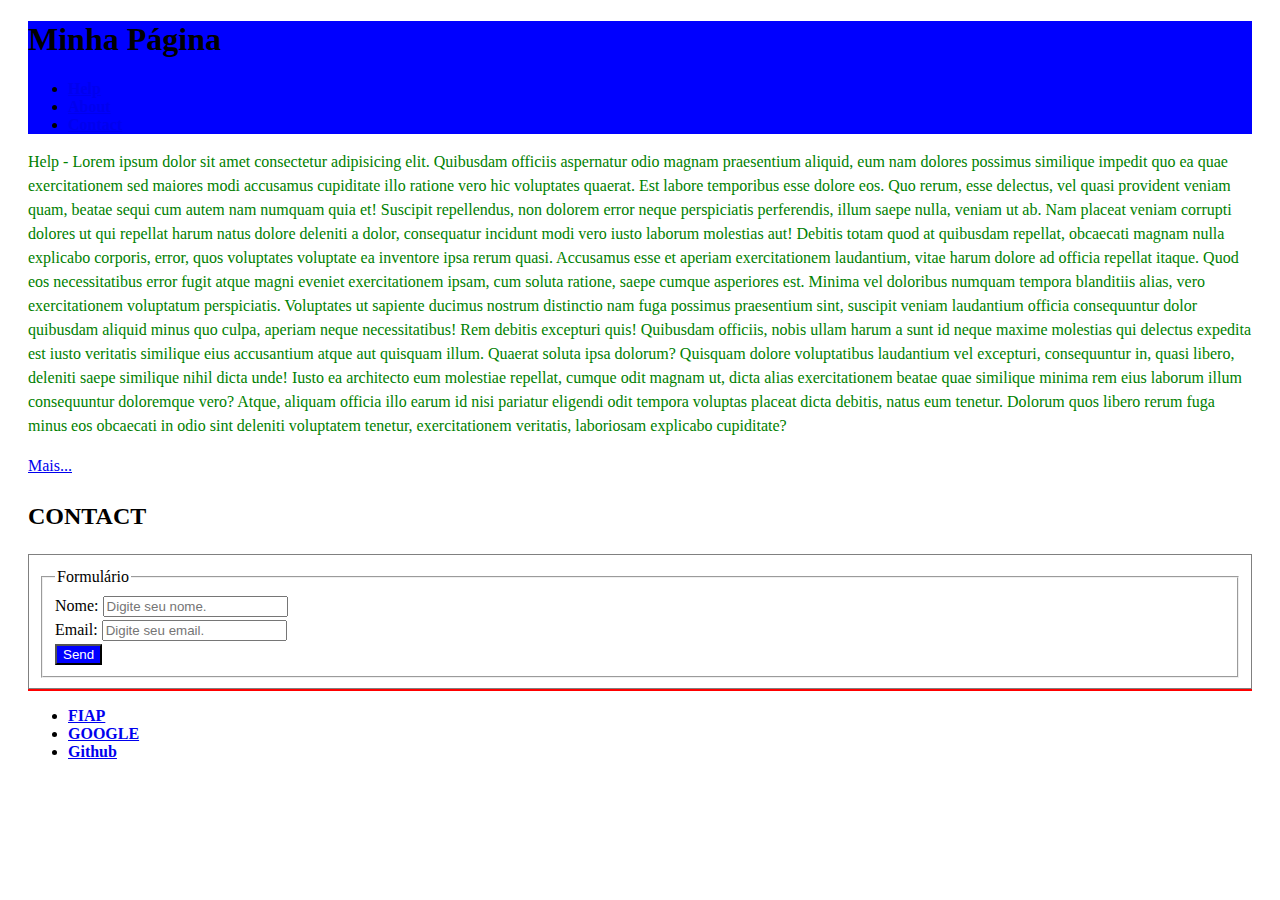
<file: index.html>
<!DOCTYPE html>

<html lang="pt-br">
  <head>
    <!-- As metatags -->
    <meta charset="UTF-8" />
    <meta name="viewport" content="width:device-width, initial-scale=1.0" />
    <title>Página Básica</title>

    <link rel="stylesheet" href="./css/estilo.css" />
  </head>

  <body>
    <div id="container">
      <header id="cabecalho">
        <h1>Minha Página</h1>
        <nav id="menu">
          <!-- ul = unordered list e só pode conter dentro diretamente dentro de si  li (list item) ou outros uls-->
          <ul>
            <li class="link"><a href="./paginas/help.html"> Help </a></li>

            <li class="link"><a href="./paginas/about.html"> About </a></li>

            <li class="link"><a href="#contact"> Contact </a></li>
          </ul>
        </nav>
      </header>

      <section id="conteudo">
        <div>
          <p>
            Help - Lorem ipsum dolor sit amet consectetur adipisicing elit.
            Quibusdam officiis aspernatur odio magnam praesentium aliquid, eum
            nam dolores possimus similique impedit quo ea quae exercitationem
            sed maiores modi accusamus cupiditate illo ratione vero hic
            voluptates quaerat. Est labore temporibus esse dolore eos. Quo
            rerum, esse delectus, vel quasi provident veniam quam, beatae sequi
            cum autem nam numquam quia et! Suscipit repellendus, non dolorem
            error neque perspiciatis perferendis, illum saepe nulla, veniam ut
            ab. Nam placeat veniam corrupti dolores ut qui repellat harum natus
            dolore deleniti a dolor, consequatur incidunt modi vero iusto
            laborum molestias aut! Debitis totam quod at quibusdam repellat,
            obcaecati magnam nulla explicabo corporis, error, quos voluptates
            voluptate ea inventore ipsa rerum quasi. Accusamus esse et aperiam
            exercitationem laudantium, vitae harum dolore ad officia repellat
            itaque. Quod eos necessitatibus error fugit atque magni eveniet
            exercitationem ipsam, cum soluta ratione, saepe cumque asperiores
            est. Minima vel doloribus numquam tempora blanditiis alias, vero
            exercitationem voluptatum perspiciatis. Voluptates ut sapiente
            ducimus nostrum distinctio nam fuga possimus praesentium sint,
            suscipit veniam laudantium officia consequuntur dolor quibusdam
            aliquid minus quo culpa, aperiam neque necessitatibus! Rem debitis
            excepturi quis! Quibusdam officiis, nobis ullam harum a sunt id
            neque maxime molestias qui delectus expedita est iusto veritatis
            similique eius accusantium atque aut quisquam illum. Quaerat soluta
            ipsa dolorum? Quisquam dolore voluptatibus laudantium vel excepturi,
            consequuntur in, quasi libero, deleniti saepe similique nihil dicta
            unde! Iusto ea architecto eum molestiae repellat, cumque odit magnam
            ut, dicta alias exercitationem beatae quae similique minima rem eius
            laborum illum consequuntur doloremque vero? Atque, aliquam officia
            illo earum id nisi pariatur eligendi odit tempora voluptas placeat
            dicta debitis, natus eum tenetur. Dolorum quos libero rerum fuga
            minus eos obcaecati in odio sint deleniti voluptatem tenetur,
            exercitationem veritatis, laboriosam explicabo cupiditate?
          </p>
          <a class="link" href="./paginas/about.html">Mais...</a>
        </div>
        <div id="contact">
          <h2>CONTACT</h2>
          <form>
            <fieldset>
              <legend>Formulário</legend>
              <div>
                <label for="idNm">Nome:</label>
                <input
                  type="text"
                  name="txtNm"
                  id="idNm"
                  placeholder="Digite seu nome."
                />
              </div>
              <div>
                <label for="idEmail">Email:</label>
                <input
                  type="email"
                  name="txtEmail"
                  id="idEmail"
                  placeholder="Digite seu email."
                />
              </div>
              <div>
                <button type="button">Send</button>
              </div>
            </fieldset>
          </form>
        </div>
      </section>

      <footer class="rodape">
        <!-- nav.menu>ul>li*3>a[href="#"]{Item - $} -->
        <nav class="menu">
          <ul>
            <li><a href="https://www.fiap.com.br" target="_blank">FIAP</a></li>
            <li><a href="#">GOOGLE</a></li>
            <li><a href="#">Github</a></li>
          </ul>
        </nav>
      </footer>
    </div>
  </body>
</html>
</file>
<file: css/estilo.css>
/*Este é um     comentário em CSS*/
/*              
este um comentário em BLOCO em CSS
*/

/* Quais tags podem ser seletores CSS3: */
/* 
    - Tag
    - Class
    - ID
    - Atributo
    - Pseudo-classe
    - Pseudo-elemento
*/

header {
    background-color: blue;
}
h1 {
    font-family: serif;
}
h2 {
    font-family: serif;
}
nav {
    font-weight: bolder;
}

#container {
    margin: 20px;
}
section {
    line-height: 1.5;
}
form {
    border: 1px solid grey;
    padding: 10px;
}
p {
    color: green;
}
button {
    background-color: blue;
    color: white;
}
footer {
    border-top: 2px solid red;
}
</file>
